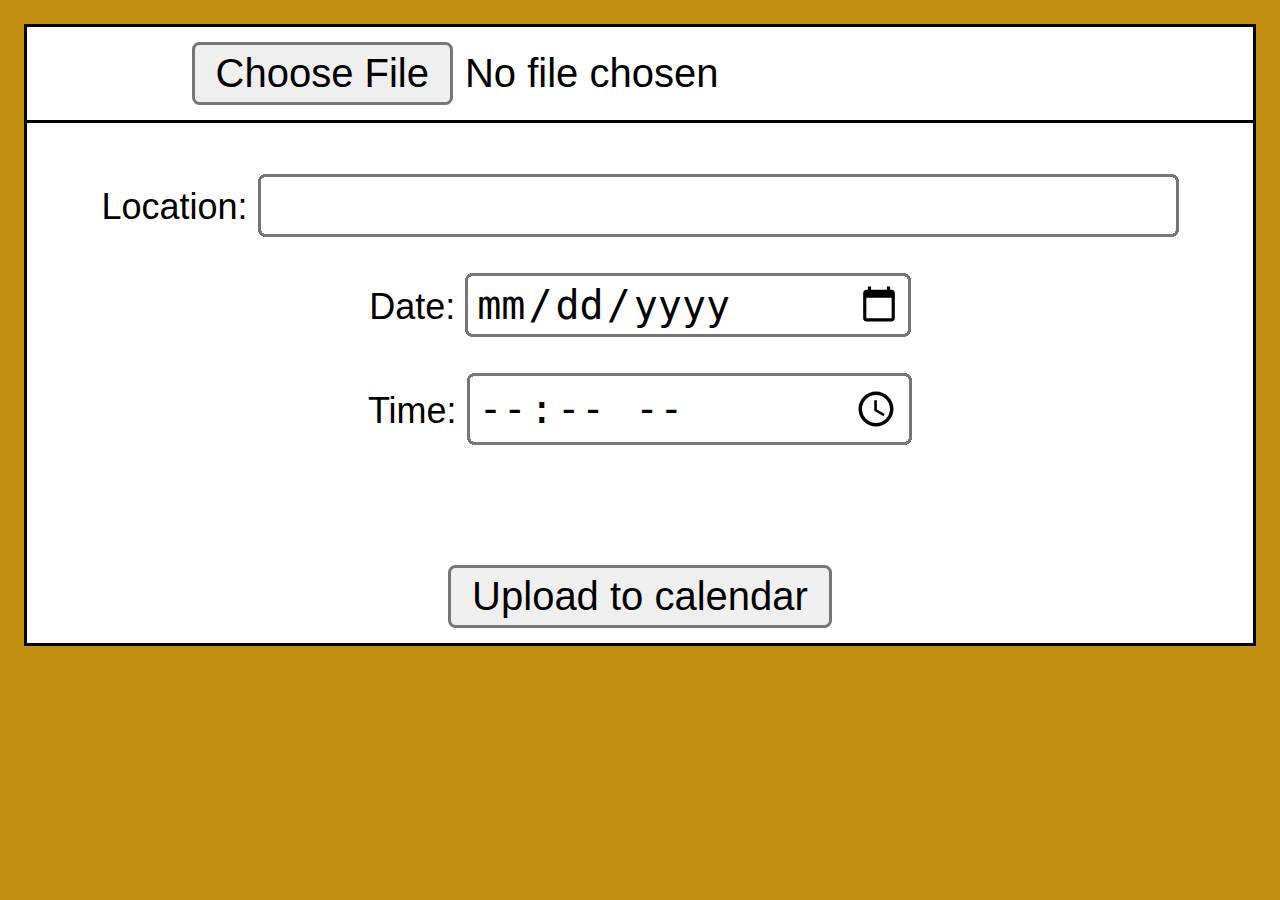
<file: BoilermakeWebApp2018JS/BoilermakeWebApp2018JS/index.html>
<!DOCTYPE html>
<html>
<head>
    <meta charset="utf-8" />
    <title>Photo Calendar</title>
    
    <meta name=”viewport” content=”width=device-width″>

    <link href="css/default.css" rel="stylesheet" />
</head>
<body>
    <div id="div1">
        <input id="pictureInput" type="file" accept="image/*" capture="camera">
    </div>
    <div id="div2">
        <p>Location: <input id="location" type="text" /></p>
        <p>Date: <input id="date" type="date" /></p>
        <p>Time: <input id="time" type="time" /></p> <br>
        <br>
        <button id="calendar-button">Upload to calendar</button>
    </div>
    <script language="JavaScript"  src="http://ajax.googleapis.com/ajax/libs/jquery/1.10.0/jquery.min.js"></script>
    <script type=text/javascript src="js/main.js"></script>
</body>
</html>
</file>
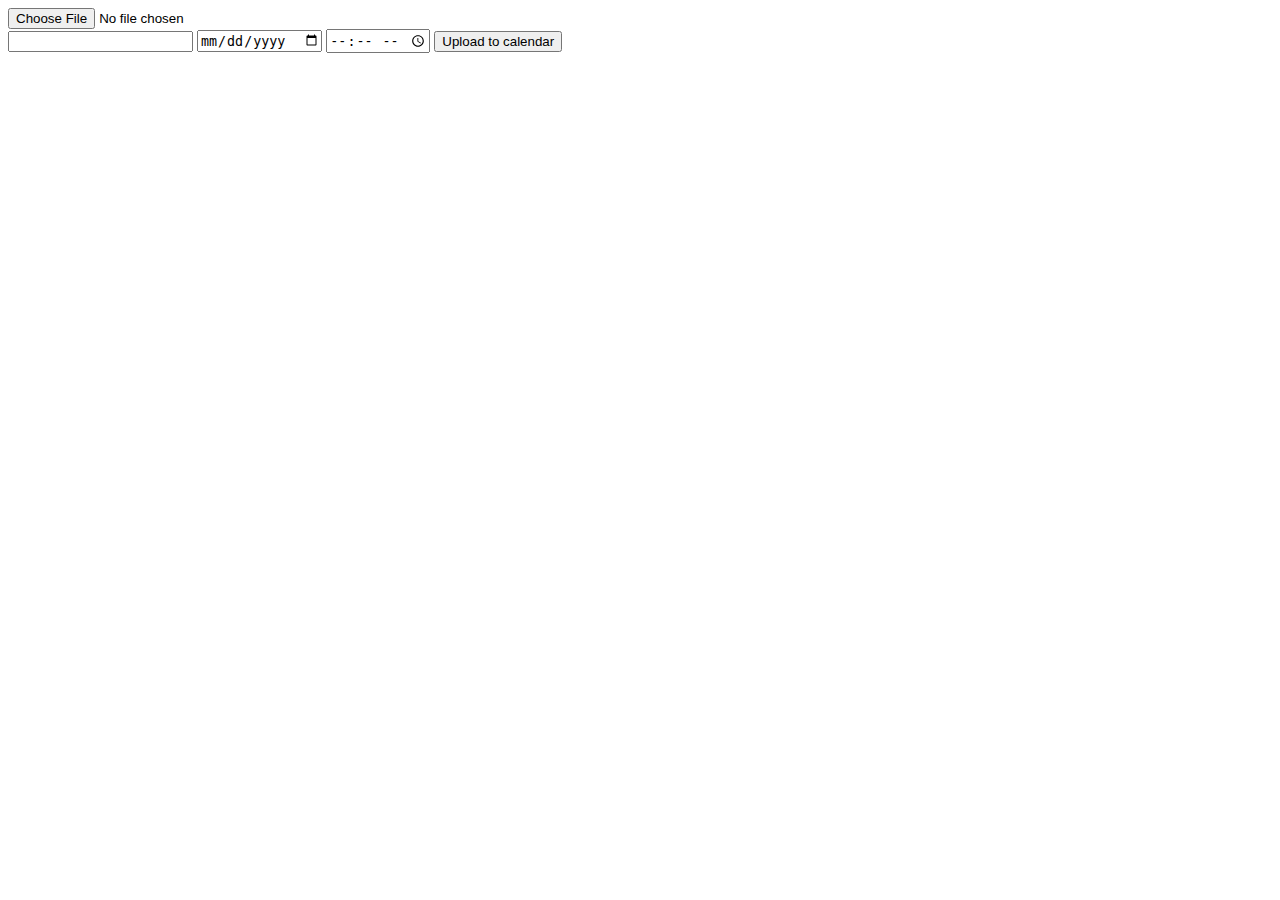
<file: BoilermakeWebApp2018JS/BoilermakeWebApp2018JS/bin/Debug/AppX/index.html>
﻿<!DOCTYPE html>
<html>
<head>
    <meta charset="utf-8" />
    <title>BoilermakeWebApp2018JS</title>
    

    <link href="css/default.css" rel="stylesheet" />
</head>
<body>
    <div id="div1">
        <input type="file" accept="image/*" capture="camera">
    </div>
    <div id="div2">
        <input id="location" type="text" />
        <input id="date" type="date" />
        <input id="time" type="time" />
        <button>Upload to calendar</button>
    </div>
    <script src="js/main.js"></script>
</body>
</html>
</file>
<file: BoilermakeWebApp2018JS/BoilermakeWebApp2018JS/css/default.css>
﻿body {
  	font-size: 		12px;
  	font-family: 	arial;
  	zoom:			300%;
 	background-color: #C28E0E;
}

input{
	width:			75%;
}

#div1{
    text-align:		center;
    height: 		10%;
    float: 			top;
    border-style: 	solid;
    border-width: 	1px;
    padding:		5px;
    background-color: #FFF;
}

#div2 {
	float:			bottom;
	height: 		90%;
	padding: 		5px;
	text-align: 	center;
	
	border-style: 	solid;
	border-width: 	1px;
	border-top:		none;

	overflow: 		auto;
	background-color: #FFF;
}

#time{
	width: 			36%;
}

#date{
	width:			36%;
}
</file>
<file: BoilermakeWebApp2018JS/BoilermakeWebApp2018JS/bin/Debug/AppX/css/default.css>
﻿body {
  /* Uncomment this to enable scrolling and zooming
  touch-action: manipulation;
  */
  
}

#div1{
    
}

#div2 {

}
</file>
